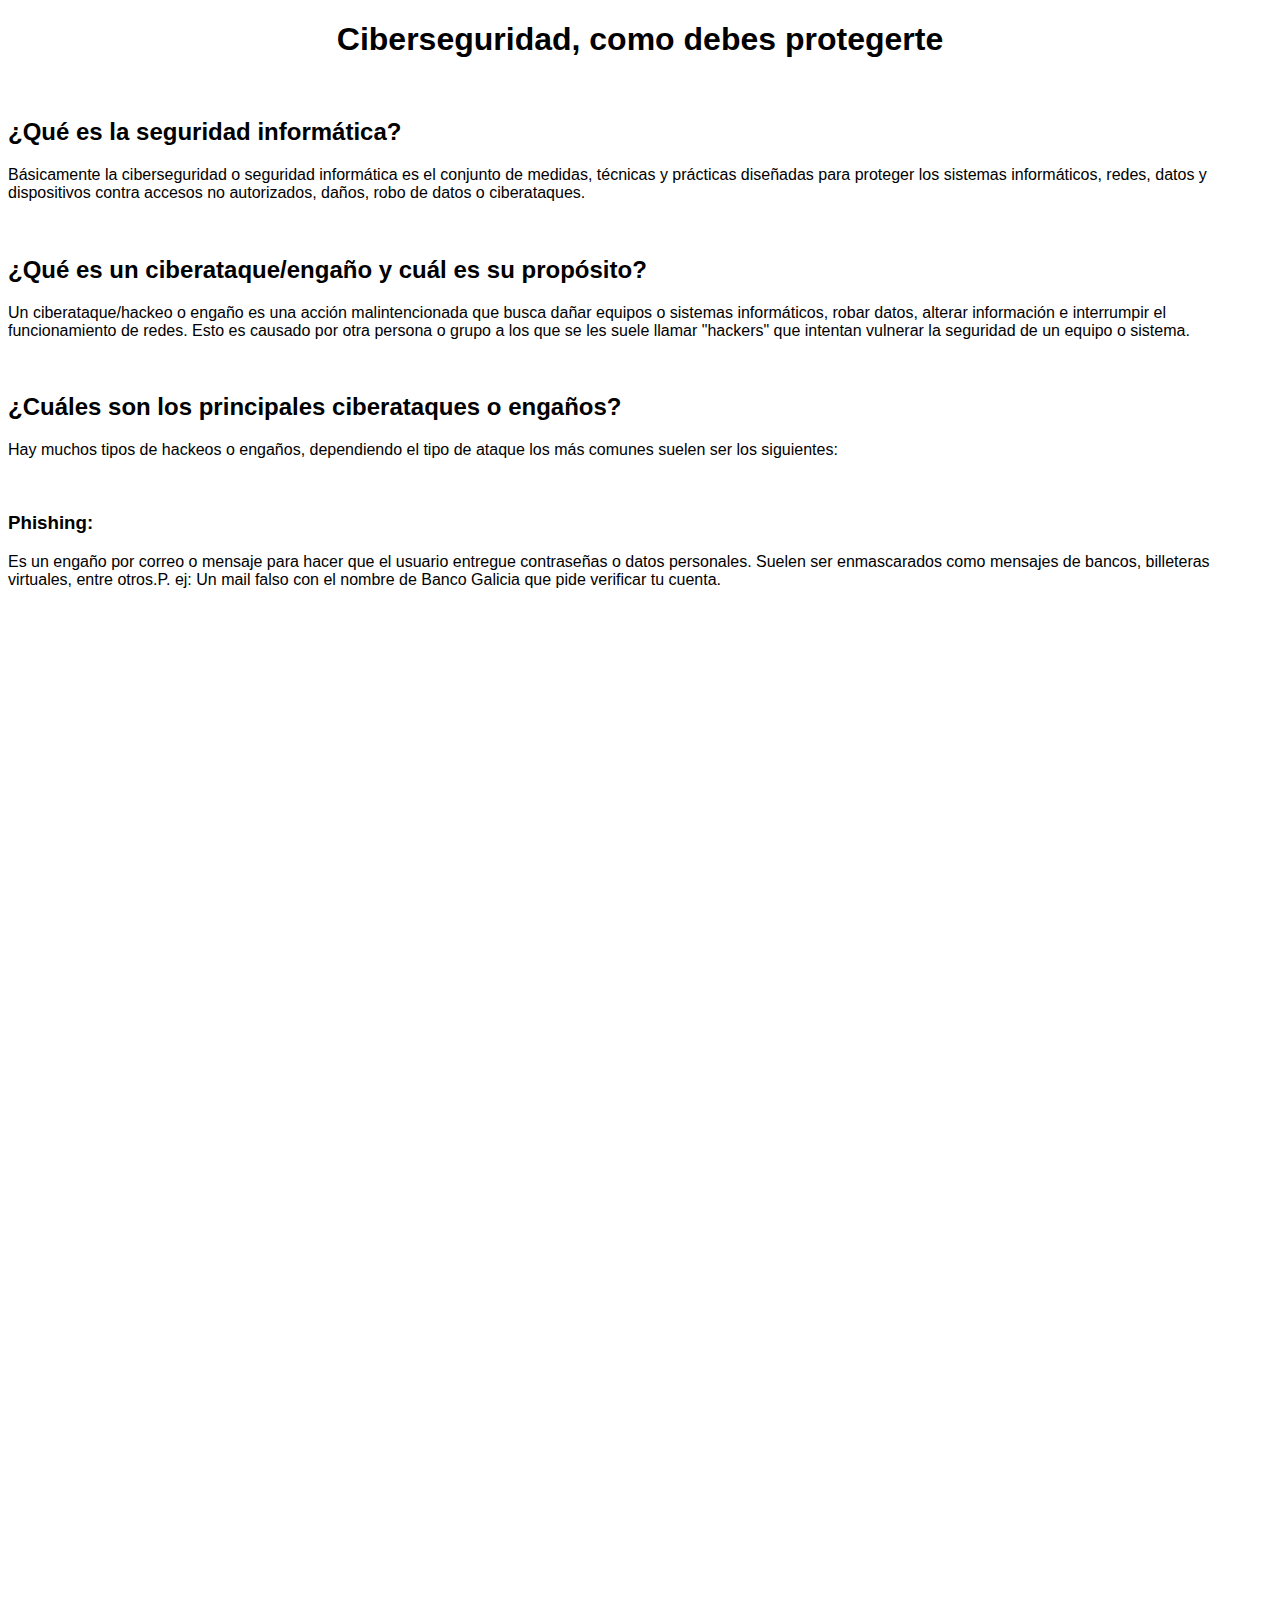
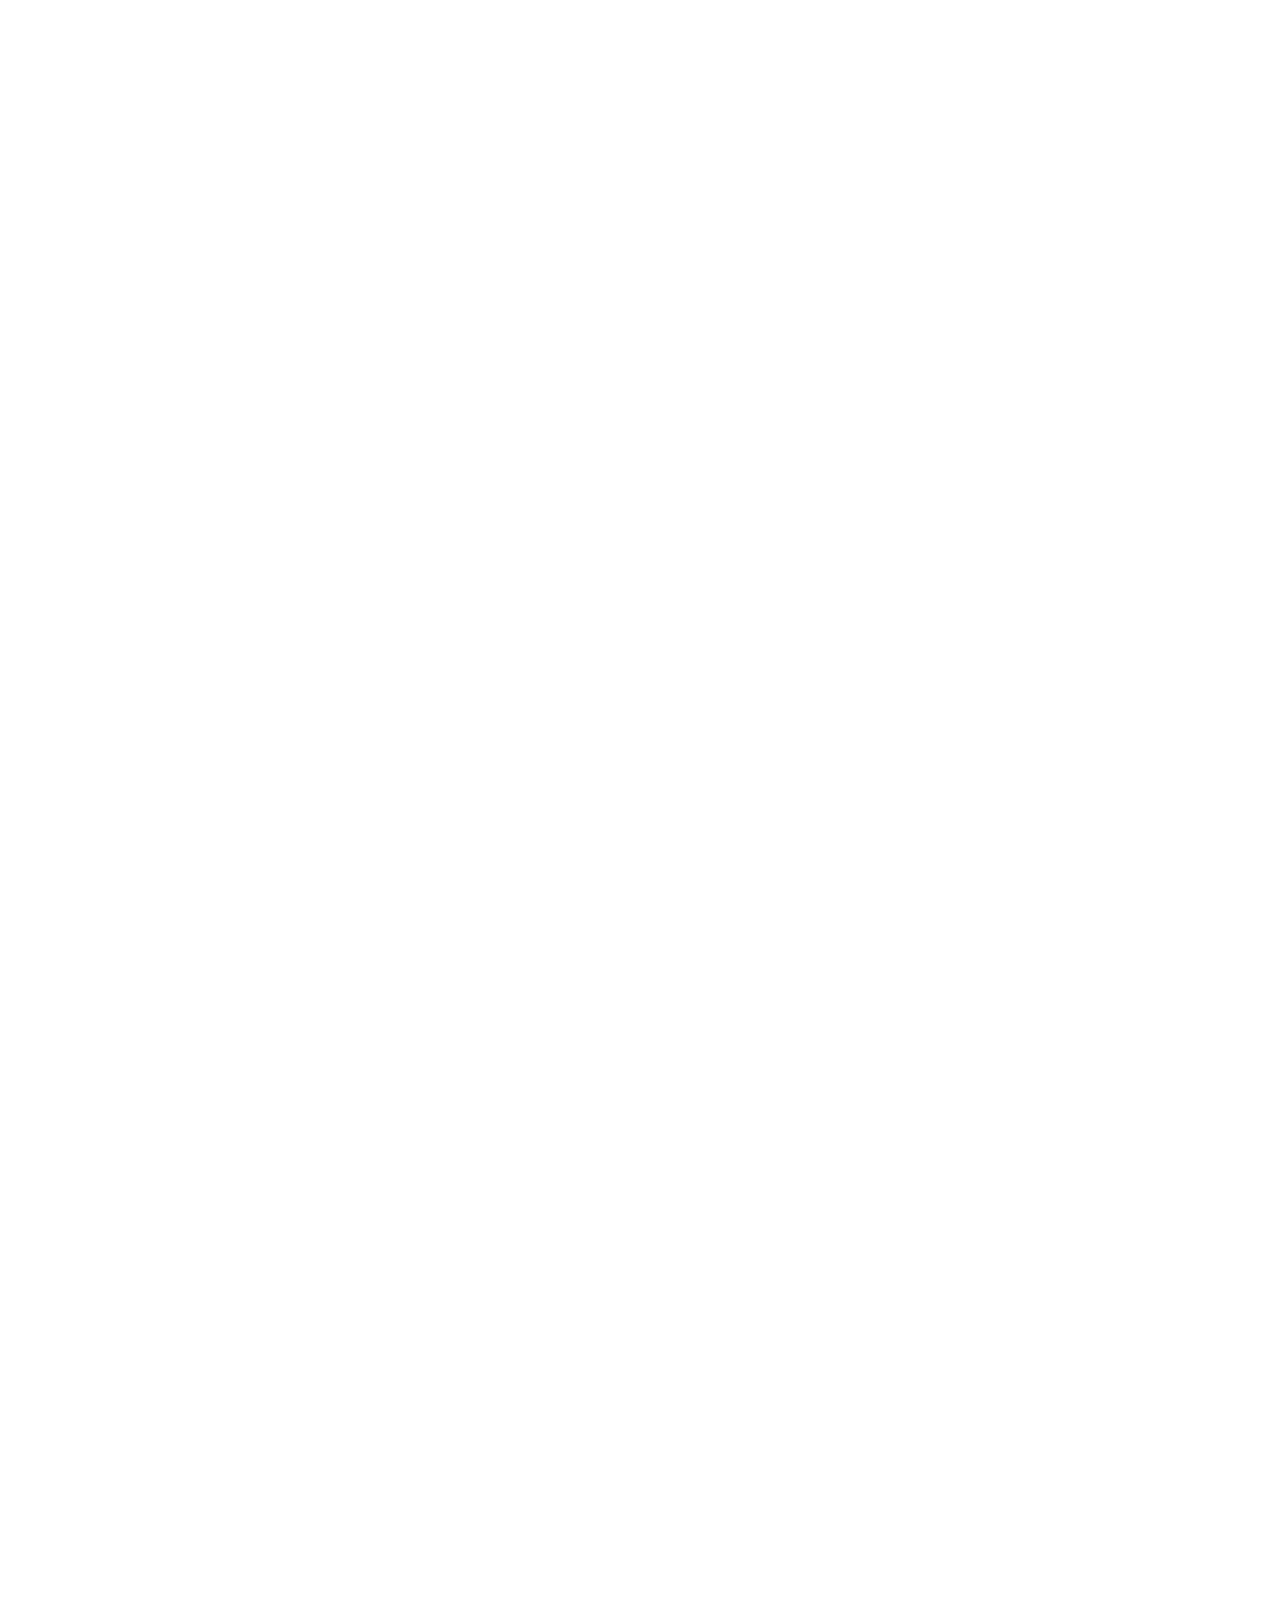
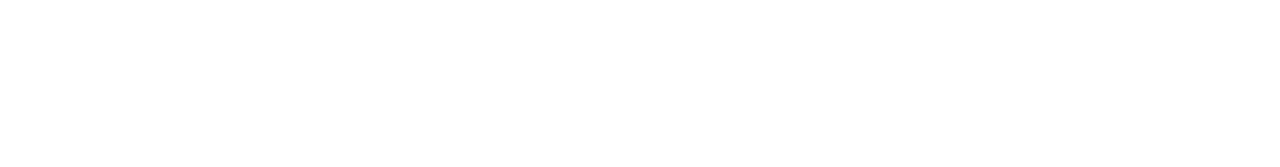
<file: Index.html>
<!DOCTYPE html>
<html lang="es">
<head>
    <meta charset="UTF-8">
    <meta name="viewport" content="width=device-width, initial-scale=1.0">
    <title>Seguridad Informática</title>

    <style>
        .body {color: black;font-family:Verdana, Geneva, Tahoma, sans-serif}
    </style>

    <link rel="stylesheet" href="Estilo.css">
</head>
<body class="body">
    <h1 style="text-align: center;">Ciberseguridad, como debes protegerte</h1>
    <br>
    <div>
        <h2>¿Qué es la seguridad informática?</h2>
        <p>Básicamente la ciberseguridad o seguridad informática es el conjunto de medidas, técnicas y prácticas diseñadas para proteger los sistemas informáticos, redes, datos y dispositivos contra accesos no autorizados, daños, robo de datos o ciberataques.</p>
    </div>
    <br>
    <div>
        <h2>¿Qué es un ciberataque/engaño y cuál es su propósito?</h2>
        <p>Un ciberataque/hackeo o engaño es una acción malintencionada que busca dañar equipos o sistemas informáticos, robar datos, alterar información e interrumpir el funcionamiento de redes. Esto es causado por otra persona o grupo a los que se les suele llamar "hackers" que intentan vulnerar la seguridad de un equipo o sistema.</p>
    </div>
    <br>
    <div>
        <h2>¿Cuáles son los principales ciberataques o engaños?</h2>
        <p>Hay muchos tipos de hackeos o engaños, dependiendo el tipo de ataque los más comunes suelen ser los siguientes:</p>
    </div>
    <br>
    <div>
        <h3>Phishing:</h3>
        <p>Es un engaño por correo o mensaje para hacer que el usuario entregue contraseñas o datos personales. Suelen ser enmascarados como mensajes de bancos, billeteras virtuales, entre otros.P. ej: Un mail falso con el nombre de Banco Galicia que pide verificar tu cuenta.</p>
    </div>
    <br>
    <section class="contenido">
        <div class="hidden">
            <h3>Malware:</h3>
            <p>Es un software o aplicación malisiosa hecha y diseñada para dañar un equipo o sistemas informáticos. P. ej: Virus, gusanos, troyanos, adware, entre otros. </p>
        </div>
    </section>
    <br>
    <section class="contenido">
        <div class="hidden">
        <h3>Ataque DDoS:</h3>
        <p>Es otro ciberataque que se basa en saturar un servidor ingresando millones de peticiones hasta que el mismo deje de funcionar. P. ej: Desconectar o tirar abajo una página web.</p>
    </div>
    </section>
    <br>
    <section class="contenido">
        <div class="hidden">
        <h3>Rasomware:</h3>
        <p>Este tipo de ciberataque, es conocido por el secuestro o bloqueo de archivos e información de un dispositvo hasta que se pague un rescate.P. ej: CryptoLocker, WannaCry, Locky, entre otros.</p>
    </div>
    </section>

    <script src="Java.js"></script>
</body>
</html>
</file>
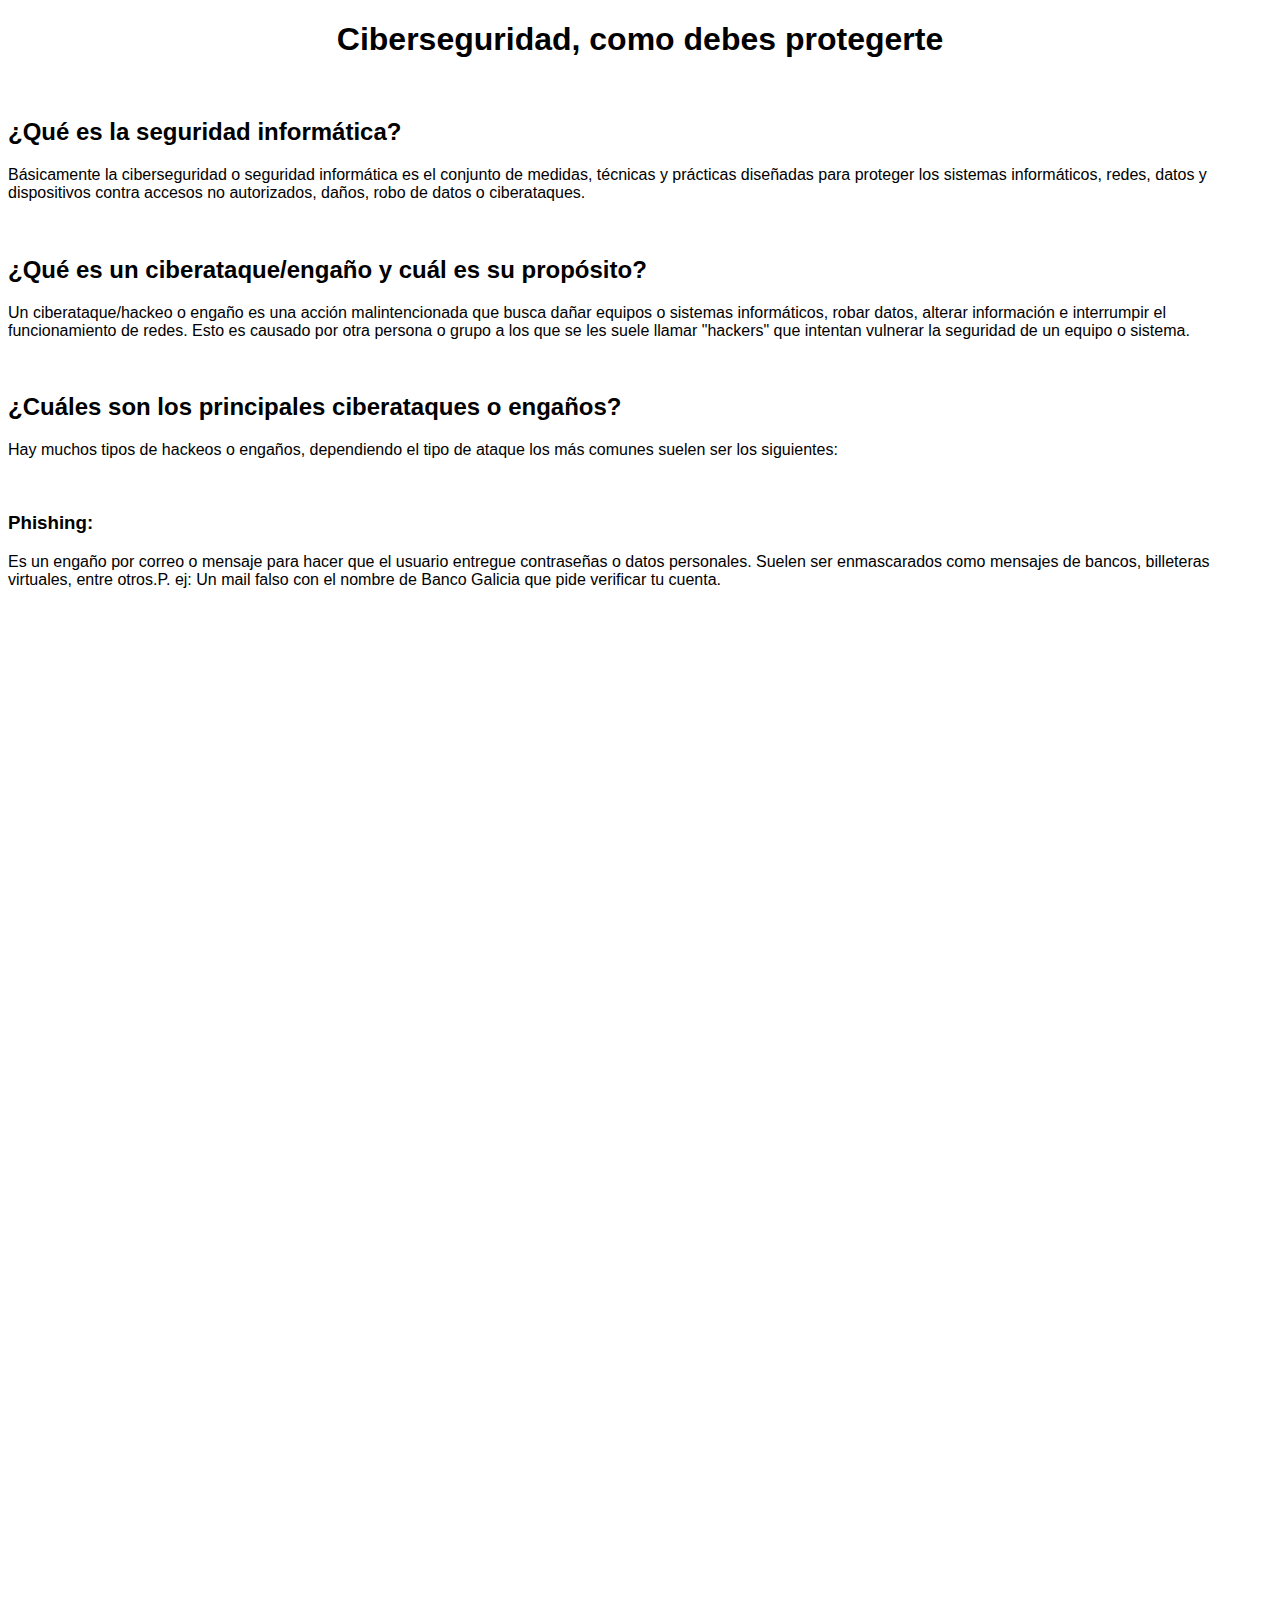
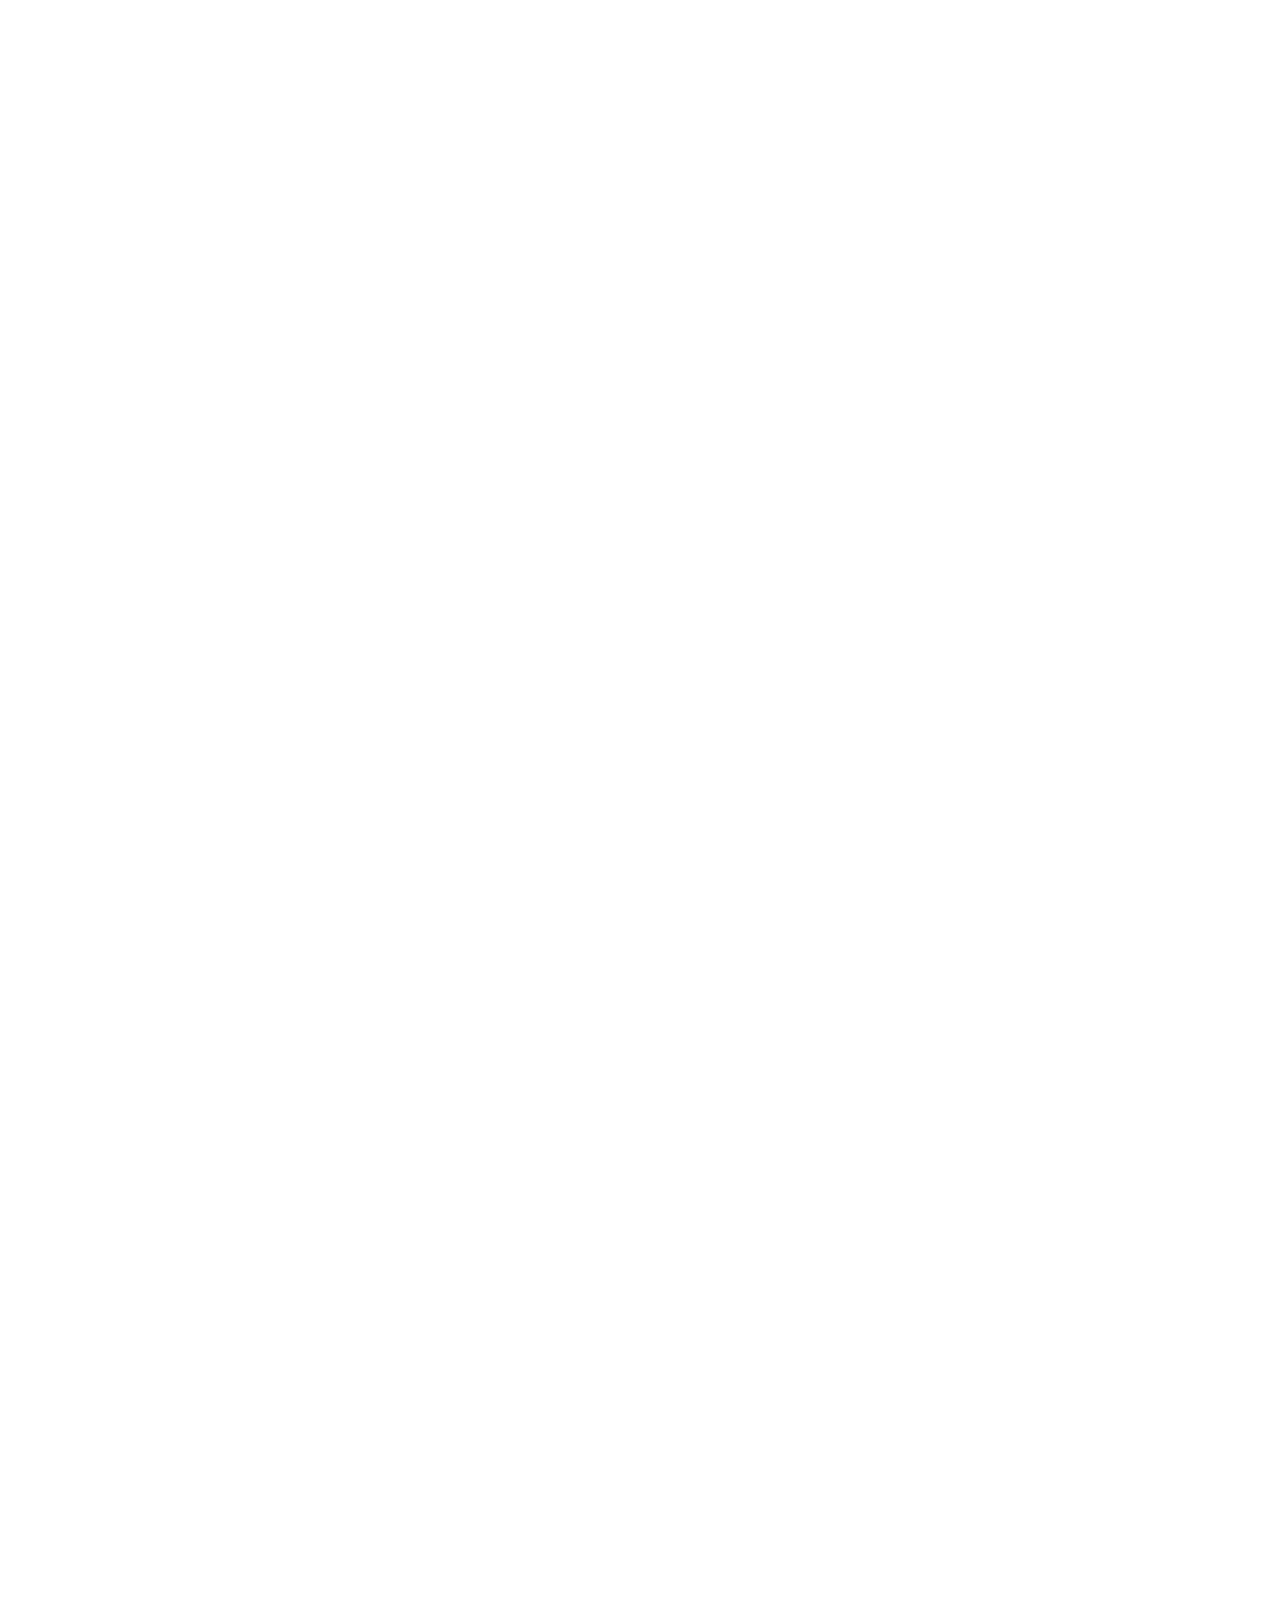
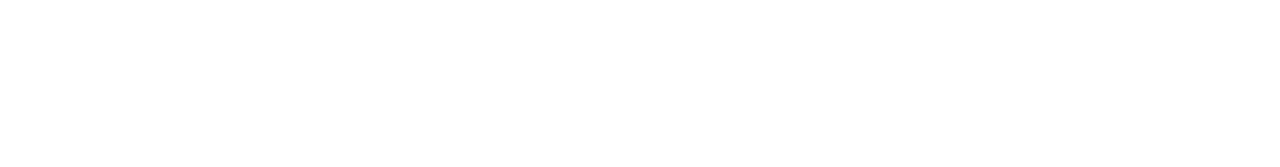
<file: index.html>
<!DOCTYPE html>
<html lang="es">
<head>
    <meta charset="UTF-8">
    <meta name="viewport" content="width=device-width, initial-scale=1.0">
    <title>Seguridad Informática</title>

    <style>
        .body {color: black;font-family:Verdana, Geneva, Tahoma, sans-serif}
    </style>

    <link rel="stylesheet" href="estilo.css">
</head>
<body class="body">
    <h1 style="text-align: center;">Ciberseguridad, como debes protegerte</h1>
    <br>
    <div>
        <h2>¿Qué es la seguridad informática?</h2>
        <p>Básicamente la ciberseguridad o seguridad informática es el conjunto de medidas, técnicas y prácticas diseñadas para proteger los sistemas informáticos, redes, datos y dispositivos contra accesos no autorizados, daños, robo de datos o ciberataques.</p>
    </div>
    <br>
    <div>
        <h2>¿Qué es un ciberataque/engaño y cuál es su propósito?</h2>
        <p>Un ciberataque/hackeo o engaño es una acción malintencionada que busca dañar equipos o sistemas informáticos, robar datos, alterar información e interrumpir el funcionamiento de redes. Esto es causado por otra persona o grupo a los que se les suele llamar "hackers" que intentan vulnerar la seguridad de un equipo o sistema.</p>
    </div>
    <br>
    <div>
        <h2>¿Cuáles son los principales ciberataques o engaños?</h2>
        <p>Hay muchos tipos de hackeos o engaños, dependiendo el tipo de ataque los más comunes suelen ser los siguientes:</p>
    </div>
    <br>
    <div>
        <h3>Phishing:</h3>
        <p>Es un engaño por correo o mensaje para hacer que el usuario entregue contraseñas o datos personales. Suelen ser enmascarados como mensajes de bancos, billeteras virtuales, entre otros.P. ej: Un mail falso con el nombre de Banco Galicia que pide verificar tu cuenta.</p>
    </div>
    <br>
    <section class="contenido">
        <div class="hidden">
            <h3>Malware:</h3>
            <p>Es un software o aplicación malisiosa hecha y diseñada para dañar un equipo o sistemas informáticos. P. ej: Virus, gusanos, troyanos, adware, entre otros. </p>
        </div>
    </section>
    <br>
    <section class="contenido">
        <div class="hidden">
        <h3>Ataque DDoS:</h3>
        <p>Es otro ciberataque que se basa en saturar un servidor ingresando millones de peticiones hasta que el mismo deje de funcionar. P. ej: Desconectar o tirar abajo una página web.</p>
    </div>
    </section>
    <br>
    <section class="contenido">
        <div class="hidden">
        <h3>Rasomware:</h3>
        <p>Este tipo de ciberataque, es conocido por el secuestro o bloqueo de archivos e información de un dispositvo hasta que se pague un rescate.P. ej: CryptoLocker, WannaCry, Locky, entre otros.</p>
    </div>
    </section>

    <script src="java.js"></script>
</body>
</html>
</file>
<file: Estilo.css>
body {
    font-family:Verdana, Geneva, Tahoma, sans-serif;
    background-color: white;
}

section {
    height: 100vh; /*Indica que cantidad de la pantalla se va a usar, en este caso pantalla completa*/
    display: flex; /*Convierte la fariable o contenedor a ser flexible, permitiendo alinear y distrubir elemntos*/
    align-items: center; /*Centra elementos verticalmente*/
    justify-content: center; /*Centra elementos horizontalmente*/
    flex-direction: column; /*Los elementos dentro del contenedor se apilan uno debajo de otro*/
}/*Esto es como un div pero más avanzado que permite integrar funciones de css*/

.hidden {
  opacity: 0; /*Se hacen invisible los elementos */
  transform: translateY(100px); /*Se mueven 50 px hacia abajo los elementos al hacer scroll*/
  transition: all 1s ease-out; /*Animación al hacer scroll*/
}

.show {
  opacity: 1; /*Se muestran los elementos*/
  transform: translateY(0); /*Los elementos vuelven a su posición*/
}
</file>
<file: estilo.css>
body {
    font-family:Verdana, Geneva, Tahoma, sans-serif;
    background-color: white;
}

section {
    height: 100vh; /*Indica que cantidad de la pantalla se va a usar, en este caso pantalla completa*/
    display: flex; /*Convierte la fariable o contenedor a ser flexible, permitiendo alinear y distrubir elemntos*/
    align-items: center; /*Centra elementos verticalmente*/
    justify-content: center; /*Centra elementos horizontalmente*/
    flex-direction: column; /*Los elementos dentro del contenedor se apilan uno debajo de otro*/
}/*Esto es como un div pero más avanzado que permite integrar funciones de css*/

.hidden {
  opacity: 0; /*Se hacen invisible los elementos */
  transform: translateY(100px); /*Se mueven 50 px hacia abajo los elementos al hacer scroll*/
  transition: all 1s ease-out; /*Animación al hacer scroll*/
}

.show {
  opacity: 1; /*Se muestran los elementos*/
  transform: translateY(0); /*Los elementos vuelven a su posición*/
}
</file>
